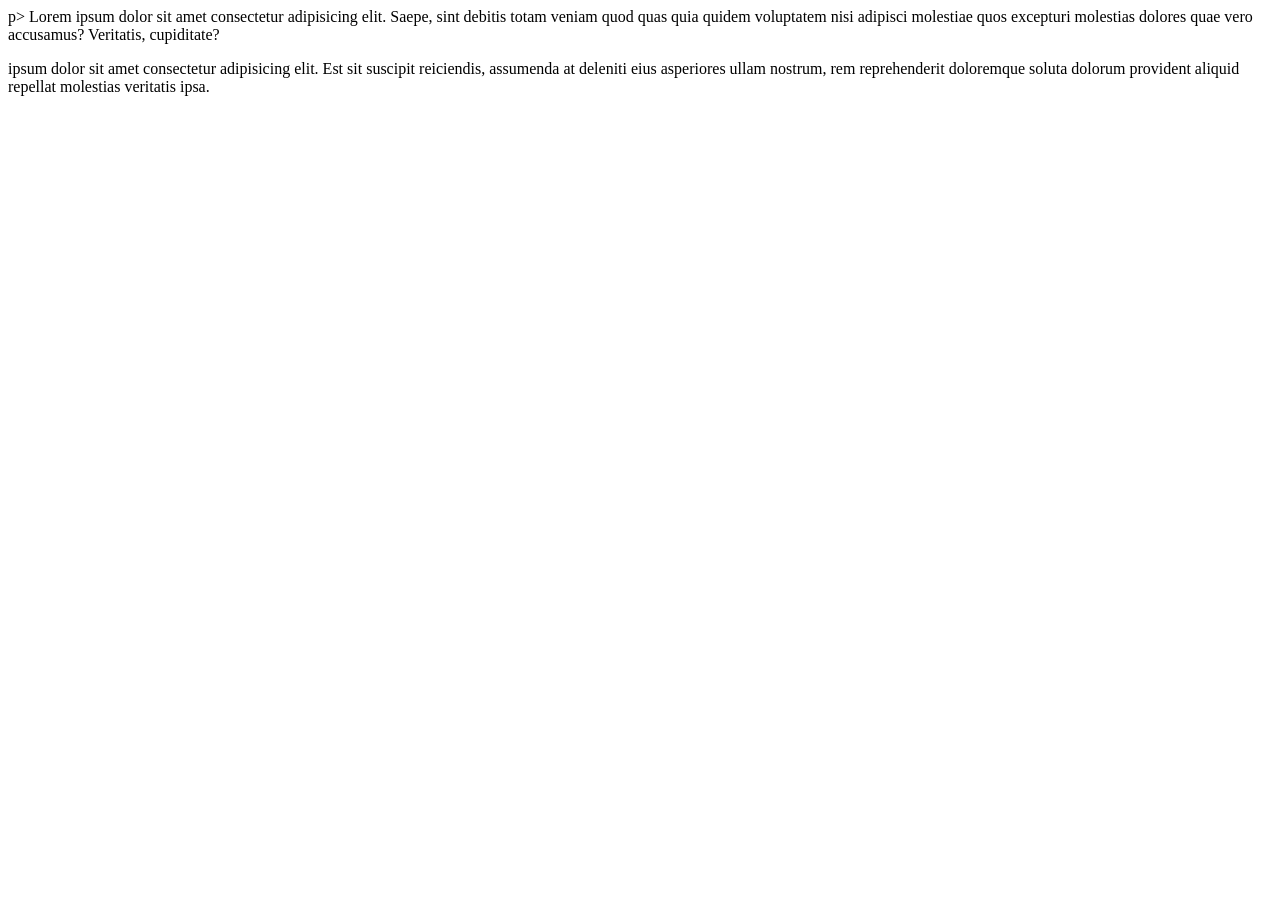
<file: index.html>
<!DOCTYPE html>
<html lang="en">
<head>
    <meta charset="UTF-8">
    <meta name="viewport" content="width=device-width, initial-scale=1.0">
    <title>Document</title>
</head >
<body>
p> Lorem ipsum dolor sit amet consectetur adipisicing elit. Saepe, sint debitis totam veniam quod quas quia quidem voluptatem nisi adipisci molestiae quos excepturi molestias dolores quae vero accusamus? Veritatis, cupiditate?</p>
<a href="  file:///C:/Users/BNVN/Desktop/givi%20vashadze/gakvetili5
 dolor "></a>


ipsum dolor sit amet consectetur adipisicing elit. Est sit suscipit reiciendis, assumenda at deleniti eius asperiores ullam nostrum, rem reprehenderit doloremque soluta dolorum provident aliquid repellat molestias veritatis ipsa.
</html>
</file>
